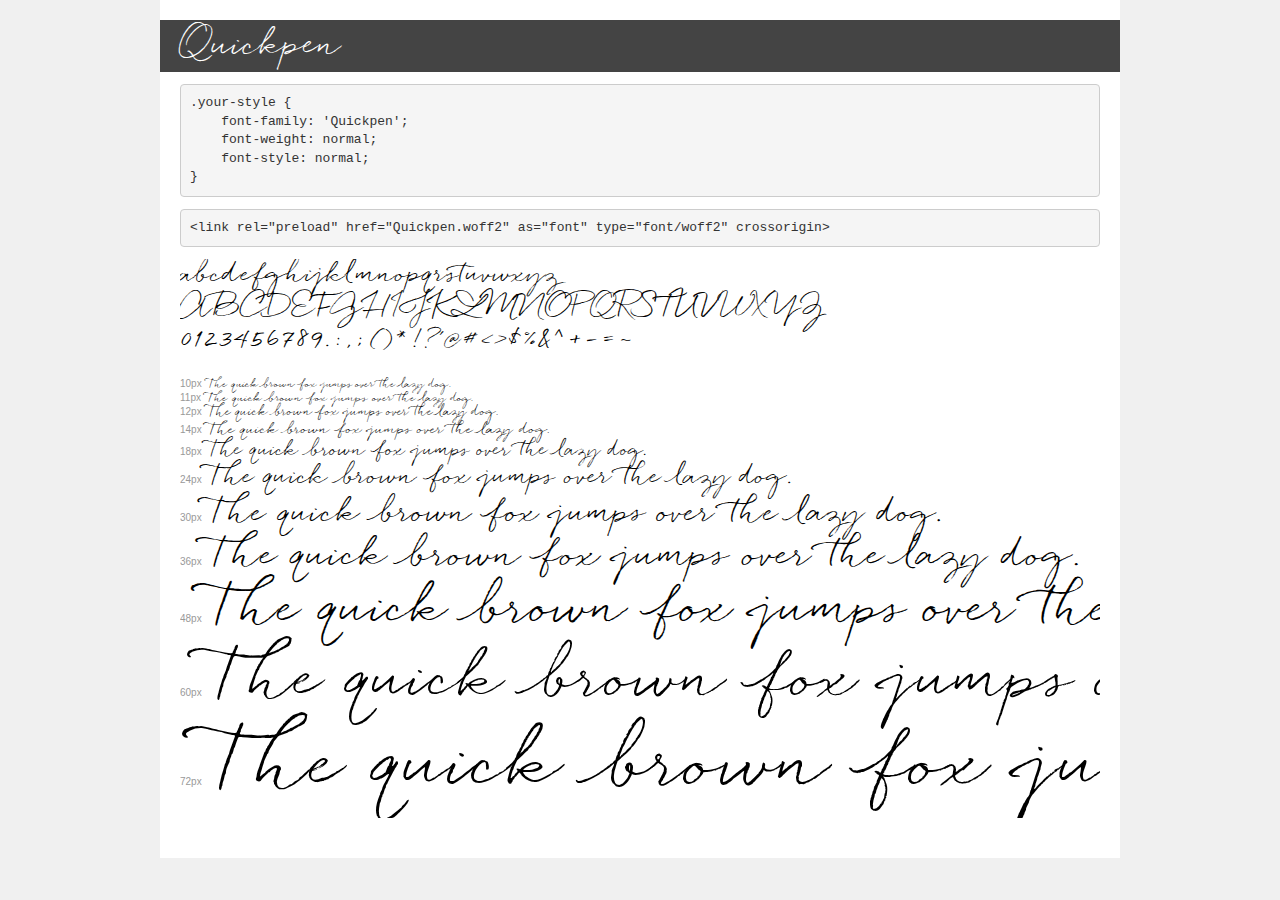
<file: frontend/fonts/demo.html>
<!DOCTYPE html>
<html lang="en">
<head>
    <meta charset="utf-8">
    <meta http-equiv="X-UA-Compatible" content="IE=edge">
    <meta name="viewport" content="width=device-width, initial-scale=1">
    <meta name="robots" content="noindex, noarchive">
    <meta name="format-detection" content="telephone=no">
    <title>Transfonter demo</title>
    <link href="stylesheet.css" rel="stylesheet">
    <style>
        /*
        http://meyerweb.com/eric/tools/css/reset/
        v2.0 | 20110126
        License: none (public domain)
        */
        html, body, div, span, applet, object, iframe,
        h1, h2, h3, h4, h5, h6, p, blockquote, pre,
        a, abbr, acronym, address, big, cite, code,
        del, dfn, em, img, ins, kbd, q, s, samp,
        small, strike, strong, sub, sup, tt, var,
        b, u, i, center,
        dl, dt, dd, ol, ul, li,
        fieldset, form, label, legend,
        table, caption, tbody, tfoot, thead, tr, th, td,
        article, aside, canvas, details, embed,
        figure, figcaption, footer, header, hgroup,
        menu, nav, output, ruby, section, summary,
        time, mark, audio, video {
            margin: 0;
            padding: 0;
            border: 0;
            font-size: 100%;
            font: inherit;
            vertical-align: baseline;
        }
        /* HTML5 display-role reset for older browsers */
        article, aside, details, figcaption, figure,
        footer, header, hgroup, menu, nav, section {
            display: block;
        }
        body {
            line-height: 1;
        }
        ol, ul {
            list-style: none;
        }
        blockquote, q {
            quotes: none;
        }
        blockquote:before, blockquote:after,
        q:before, q:after {
            content: '';
            content: none;
        }
        table {
            border-collapse: collapse;
            border-spacing: 0;
        }
        /* demo styles */
        body {
            background: #f0f0f0;
            color: #000;
        }
        .page {
            background: #fff;
            width: 920px;
            margin: 0 auto;
            padding: 20px 20px 0 20px;
            overflow: hidden;
        }
        .font-container {
            overflow-x: auto;
            overflow-y: hidden;
            margin-bottom: 40px;
            line-height: 1.3;
            white-space: nowrap;
            padding-bottom: 5px;
        }
        h1 {
            position: relative;
            background: #444;
            font-size: 32px;
            color: #fff;
            padding: 10px 20px;
            margin: 0 -20px 12px -20px;
        }
        .letters {
            font-size: 25px;
            margin-bottom: 20px;
        }
        .s10:before {
            content: '10px';
        }
        .s11:before {
            content: '11px';
        }
        .s12:before {
            content: '12px';
        }
        .s14:before {
            content: '14px';
        }
        .s18:before {
            content: '18px';
        }
        .s24:before {
            content: '24px';
        }
        .s30:before {
            content: '30px';
        }
        .s36:before {
            content: '36px';
        }
        .s48:before {
            content: '48px';
        }
        .s60:before {
            content: '60px';
        }
        .s72:before {
            content: '72px';
        }
        .s10:before, .s11:before, .s12:before, .s14:before,
        .s18:before, .s24:before, .s30:before, .s36:before,
        .s48:before, .s60:before, .s72:before {
            font-family: Arial, sans-serif;
            font-size: 10px;
            font-weight: normal;
            font-style: normal;
            color: #999;
            padding-right: 6px;
        }
        pre {
            display: block;
            padding: 9px;
            margin: 0 0 12px;
            font-family: Monaco, Menlo, Consolas, "Courier New", monospace;
            font-size: 13px;
            line-height: 1.428571429;
            color: #333;
            font-weight: normal;
            font-style: normal;
            background-color: #f5f5f5;
            border: 1px solid #ccc;
            overflow-x: auto;
            border-radius: 4px;
        }
        /* responsive */
        @media (max-width: 959px) {
            .page {
                width: auto;
                margin: 0;
            }
        }
    </style>
</head>
<body>
<div class="page">
    <div class="demo">
        <h1 style="font-family: 'Quickpen'; font-weight: normal; font-style: normal;">Quickpen</h1>
        <pre title="Usage">.your-style {
    font-family: 'Quickpen';
    font-weight: normal;
    font-style: normal;
}</pre>
        <pre title="Preload (optional)">
&lt;link rel=&quot;preload&quot; href=&quot;Quickpen.woff2&quot; as=&quot;font&quot; type=&quot;font/woff2&quot; crossorigin&gt;</pre>
        <div class="font-container" style="font-family: 'Quickpen'; font-weight: normal; font-style: normal;">
            <p class="letters">
                abcdefghijklmnopqrstuvwxyz<br>
ABCDEFGHIJKLMNOPQRSTUVWXYZ<br>
                0123456789.:,;()*!?'@#&lt;&gt;$%&^+-=~
            </p>
            <p class="s10" style="font-size: 10px;">The quick brown fox jumps over the lazy dog.</p>
            <p class="s11" style="font-size: 11px;">The quick brown fox jumps over the lazy dog.</p>
            <p class="s12" style="font-size: 12px;">The quick brown fox jumps over the lazy dog.</p>
            <p class="s14" style="font-size: 14px;">The quick brown fox jumps over the lazy dog.</p>
            <p class="s18" style="font-size: 18px;">The quick brown fox jumps over the lazy dog.</p>
            <p class="s24" style="font-size: 24px;">The quick brown fox jumps over the lazy dog.</p>
            <p class="s30" style="font-size: 30px;">The quick brown fox jumps over the lazy dog.</p>
            <p class="s36" style="font-size: 36px;">The quick brown fox jumps over the lazy dog.</p>
            <p class="s48" style="font-size: 48px;">The quick brown fox jumps over the lazy dog.</p>
            <p class="s60" style="font-size: 60px;">The quick brown fox jumps over the lazy dog.</p>
            <p class="s72" style="font-size: 72px;">The quick brown fox jumps over the lazy dog.</p>
        </div>
    </div>

</div>
</body>
</html>
</file>
<file: frontend/fonts/stylesheet.css>
@font-face {
    font-family: 'Quickpen';
    src: url('Quickpen.eot');
    src: url('Quickpen.eot?#iefix') format('embedded-opentype'),
        url('Quickpen.woff2') format('woff2'),
        url('Quickpen.woff') format('woff'),
        url('Quickpen.ttf') format('truetype'),
        url('Quickpen.svg#Quickpen') format('svg');
    font-weight: normal;
    font-style: normal;
    font-display: swap;
}
</file>
